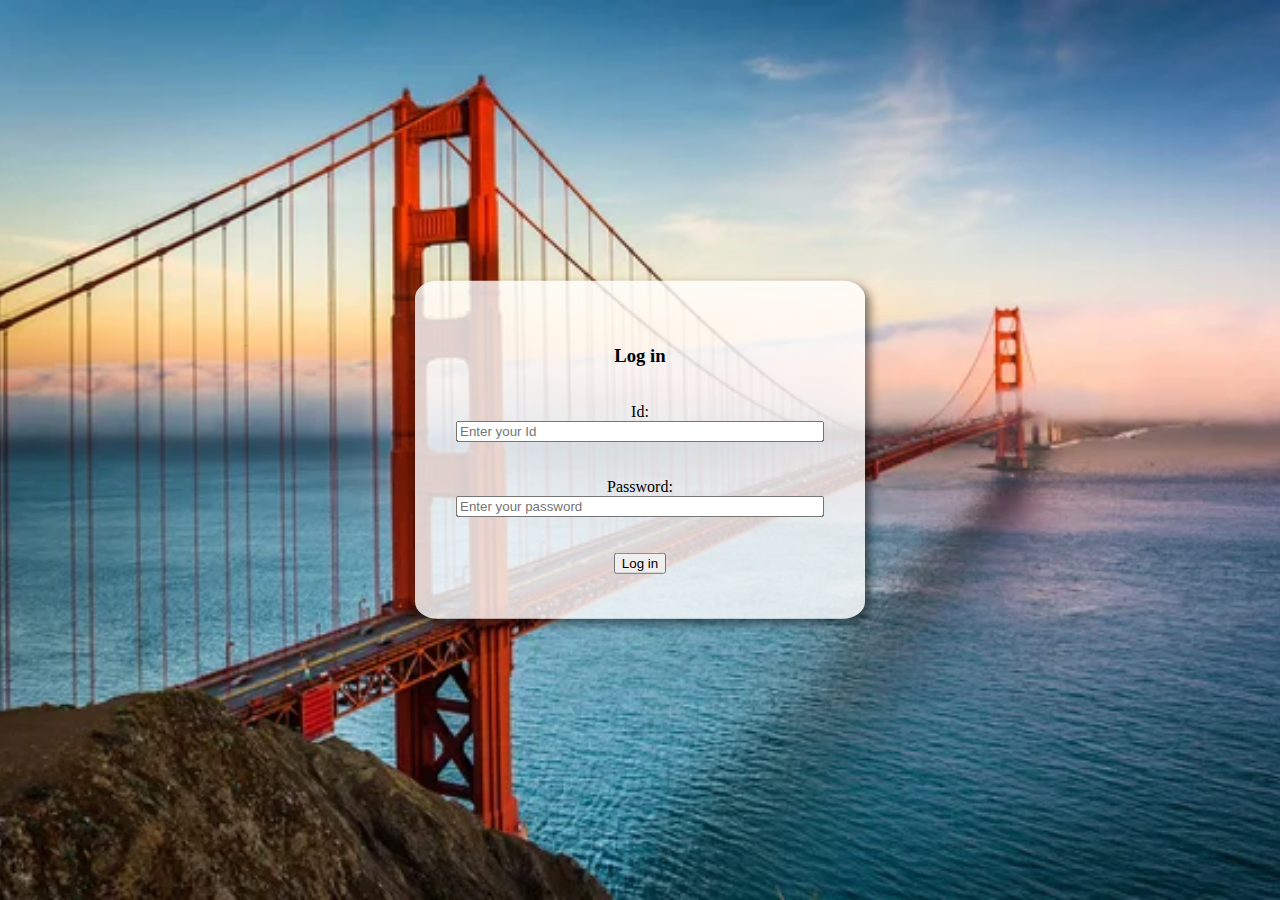
<file: project/templates/login.html>
<!DOCTYPE html>
<html>
    <head>
        <title>Welcome To AISystance</title>
        <link rel="stylesheet" href="../static/style.css" type="text/css">
    </head>

    <body class="home_background">
        <form name="form" method="POST" class="database_form">
            <h3 class="title">Log in</h3>
            <br>
            Id: <input type="text" name="id" placeholder="Enter your Id" required/>
            <br><br>
            Password: <input type="password" name="password" placeholder="Enter your password" required/>
            <br><br>
            <button type="submit" name="submit" value="submit">Log in</button>
        </form>
    </body>
</html>
</file>
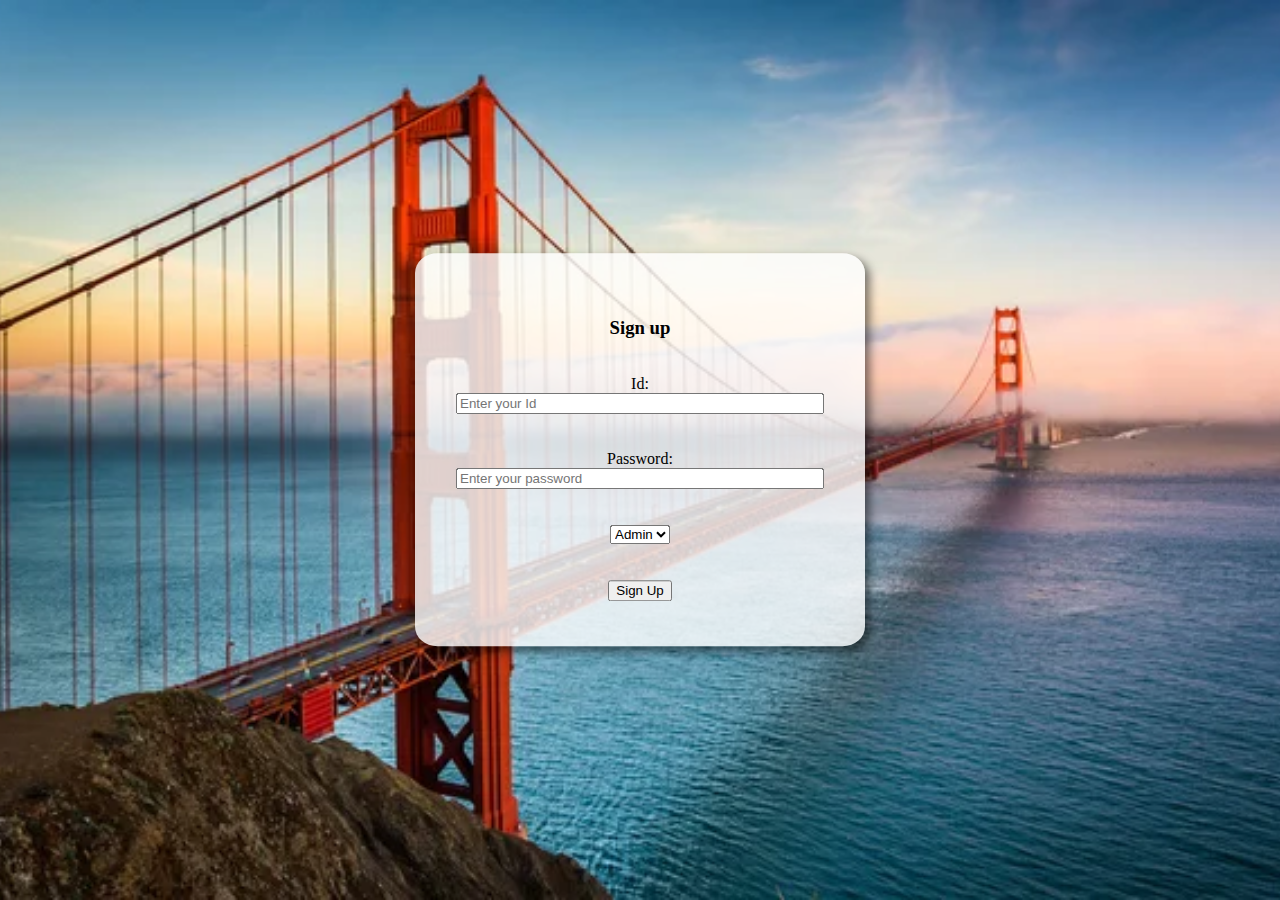
<file: project/templates/signup.html>
<!DOCTYPE html>
<html>
    <head>
        <title>Welcome To AISystance</title>
        <link rel="stylesheet" href="../static/style.css" type="text/css">
    </head>

    <body class="home_background">
        <form name="form" method="POST" class="database_form">
            <h3 class="title">Sign up</h3>
            <br>
            Id: <input type="text" name="id" placeholder="Enter your Id" required/>
            <br><br>
            Password: <input type="password" name="password" placeholder="Enter your password" required/>
            <br><br>
            <select name="role">
              <option value="admin" selected>Admin</option>
              <option value="data">Data</option>
            </select>
            <br><br>
            <button class="button is-block is-info is-large is-fullwidth">Sign Up</button>
        </form>
    </body>
</html>
</file>
<file: project/static/style.css>
body{
    margin: 0;
}

/*--------------------------------------------------- NAV BAR ---------------------------------------------------*/
.navbar {
  display: flex;
  justify-content: space-between;
  align-items: center;
  background-color: #f2f2f2;
  width: 100%;
}

.navbar-logo img {
  height: 50px;
  margin-left: 20px;
}

.navbar-tabs {
  display: flex;
  list-style: none;
  margin: 0;
  padding: 0;
}

.navbar-tabs li {
  margin-right: 20px;
}

.navbar-tabs a {
  display: block;
  color: #333;
  text-decoration: none;
  padding: 10px;
}

.navbar-tabs a:hover {
  background-color: #ddd;
}


/*------------------------------------------------- LOGIN PAGE --------------------------------------------------*/
.home_background{
    background: url(goldengate.jpg) no-repeat center center fixed;
    background-size: cover;
    position: relative;
    height: 100vh;
}

/*----------------------------------------------- RANDOM FOREST PAGE -----------------------------------------------*/
.index_background{
    background: url(millau.jpg) no-repeat center center fixed;
    background-size: cover;
    position: relative;
    height: 100vh;
}

/*------------------------------------------------- DATABASE PAGE -------------------------------------------------*/
.database_background {
    background: url(bolcheokhtinski.jpg) no-repeat center center fixed;
    background-size: cover;
    position: relative;
    height: 100vh;
}

/*----------------------------------------------- LOOK UP PAGE -----------------------------------------------*/
.database_query{
  background: #f2f2f2;
  position: relative;
}

table {
  width: 75%;
  margin: auto;
  margin-top: 2vh;
  background: #f2f2f2;
}

th, td {
  text-align: center;
}

/*------------------------------------------------ ALL PAGES ------------------------------------------------*/
.database_form{
    margin: auto auto;
    padding: 5vh;
    text-align: center;
    width: 40vh;
    background-color: rgba(255, 255, 255, 0.8);
    border-radius: 5%;
    box-shadow: 5px 5px 10px rgba(0, 0, 0, 0.5);

    position: absolute;
    top: 50%;
    left: 50%;
    transform: translate(-50%, -50%);

    display: flex;
    flex-direction: column;
    align-items: center;
}

form input {
  width: 100%;
}
</file>
